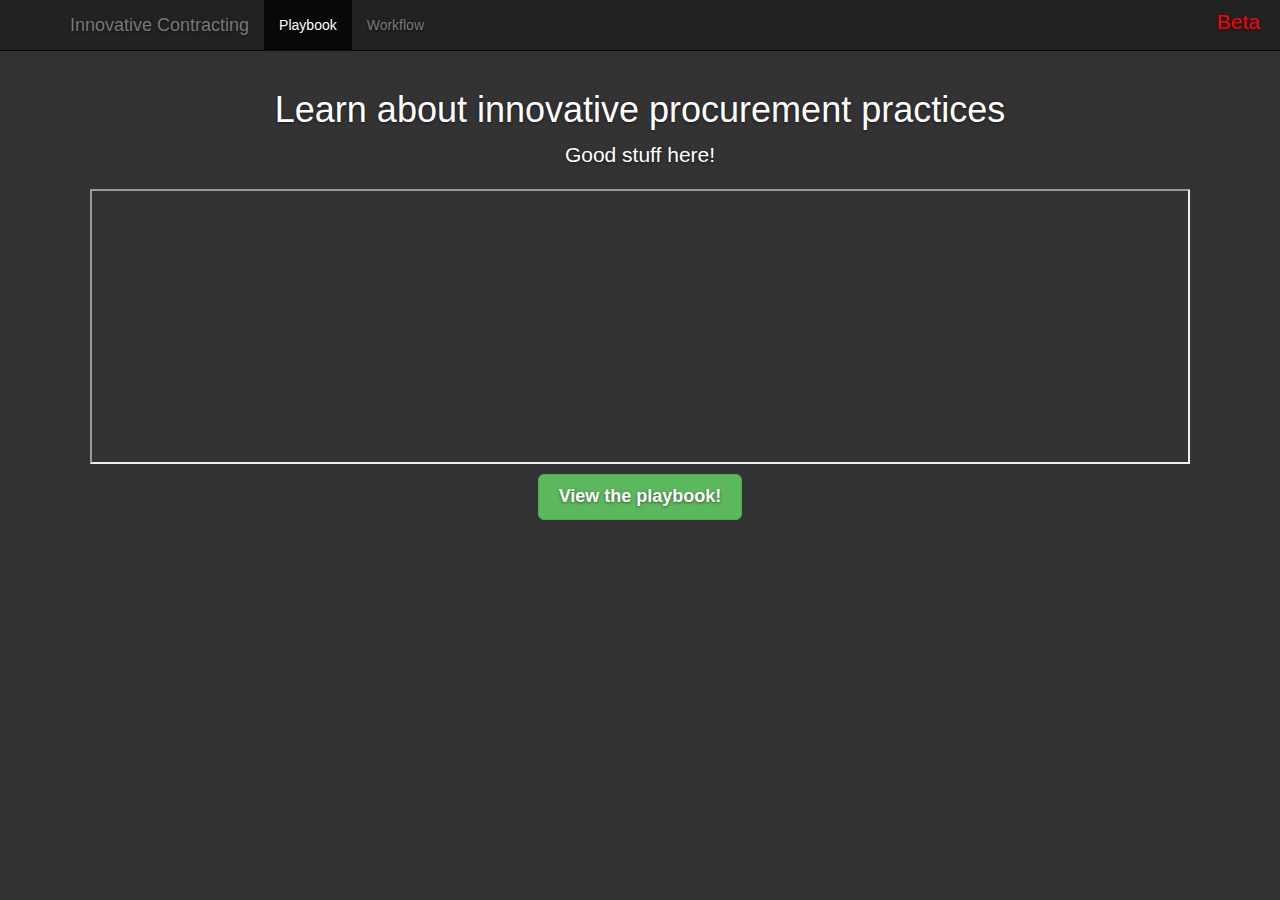
<file: index.html>
<!DOCTYPE html>
<html lang="en">
  <head>
    <meta charset="utf-8">
    <meta http-equiv="X-UA-Compatible" content="IE=edge">
    <meta name="viewport" content="width=device-width, initial-scale=1">
    <meta name="description" content="">
    <meta name="author" content="">
    <link rel="icon" href="favicon.ico">

    <title>Innovative Contracting Playbook</title>

    <!-- Bootstrap core CSS -->
    <link href="dist/bootstrap-3.2.0-dist/css/bootstrap.min.css" rel="stylesheet">

    <!-- Custom styles for this template -->
    <link href="cover.css" rel="stylesheet">

    <!-- HTML5 shim and Respond.js IE8 support of HTML5 elements and media queries -->
    <!--[if lt IE 9]>
      <script src="https://oss.maxcdn.com/html5shiv/3.7.2/html5shiv.min.js"></script>
      <script src="https://oss.maxcdn.com/respond/1.4.2/respond.min.js"></script>
    <![endif]-->
  </head>

  <body>

    <div class="navbar navbar-inverse navbar-fixed-top" role="navigation">
      <div class="container">
        <div class="navbar-header">
          <button type="button" class="navbar-toggle" data-toggle="collapse" data-target=".navbar-collapse">
            <span class="sr-only">Toggle navigation</span>
            <span class="icon-bar"></span>
            <span class="icon-bar"></span>
            <span class="icon-bar"></span>
          </button>
          <a class="navbar-brand" href="#">Innovative Contracting</a>
        </div>
        <div class="collapse navbar-collapse">
          <ul class="nav navbar-nav">
            <li class="active"><a href="#">Playbook</a></li>
            <li><a href="workflow.html">Workflow</a></li>
          </ul>
        </div><!--/.nav-collapse -->
        <div class="beta hidden-xs">
          <h2>Beta</h2>
      </div>
      <div class="beta-small visible-xs">
          <h2>Beta</h2>
      </div>
      </div>
    </div>

    <div class="container">
                  <div class="inner cover">
            <h1 class="cover-heading">Learn about innovative procurement practices</h1>
            <p class="lead">Good stuff here!</p>
            <p>
                        <iframe src="https://docs.google.com/document/d/14yrs8Tyki8hybkUUDitoVCaIx3JU_3ZaPkGJwFtQDH4/pub?embedded=true"></iframe></p>

            <p class="lead">
              <a href="https://docs.google.com/document/d/14yrs8Tyki8hybkUUDitoVCaIx3JU_3ZaPkGJwFtQDH4/edit?usp=sharing" class="btn btn-lg btn-success">View the playbook!</a>
            </p>
          </div>
    </div>

<div id="disqus_thread" class="container"></div>

    <!-- Bootstrap core JavaScript
    ================================================== -->
    <!-- Placed at the end of the document so the pages load faster -->
    <script src="https://ajax.googleapis.com/ajax/libs/jquery/1.11.1/jquery.min.js"></script>
    <script src="dist/bootstrap-3.2.0-dist/js/bootstrap.min.js"></script>
    <script src="http://18fdisqustest.disqus.com/embed.js"></script>
  </body>
</html>
</file>
<file: cover.css>
/*
 * Globals
 */

/* Links */
a,
a:focus,
a:hover {
  color: #fff;
}

/* Custom default button */
.btn-default,
.btn-default:hover,
.btn-default:focus {
  color: #333;
  text-shadow: none; /* Prevent inheritence from `body` */
  background-color: #fff;
  border: 1px solid #fff;
}


/*
 * Base structure
 */

html,
body {
  height: 100%;
  background-color: #333;
}
body {
  color: #fff;
  text-align: center;
  text-shadow: 0 1px 3px rgba(0,0,0,.5);
  padding-top: 70px;
}

iframe {
    display:block;
    width:100%;
    height: 275px;
}


/* Extra markup and styles for table-esque vertical and horizontal centering */
.site-wrapper {
  display: table;
  width: 100%;
  height: 100%; /* For at least Firefox */
  min-height: 100%;
  -webkit-box-shadow: inset 0 0 100px rgba(0,0,0,.5);
          box-shadow: inset 0 0 100px rgba(0,0,0,.5);
}
.site-wrapper-inner {
  display: table-cell;
  vertical-align: top;
}
.cover-container {
  margin-right: auto;
  margin-left: auto;
}

/* Padding for spacing */
.inner {
  padding: 30px;
}


/*
 * Header
 */
.masthead-brand {
  margin-top: 10px;
  margin-bottom: 10px;
}

.masthead-nav > li {
  display: inline-block;
}
.masthead-nav > li + li {
  margin-left: 20px;
}
.masthead-nav > li > a {
  padding-right: 0;
  padding-left: 0;
  font-size: 16px;
  font-weight: bold;
  color: #fff; /* IE8 proofing */
  color: rgba(255,255,255,.75);
  border-bottom: 2px solid transparent;
}
.masthead-nav > li > a:hover,
.masthead-nav > li > a:focus {
  background-color: transparent;
  border-bottom-color: #a9a9a9;
  border-bottom-color: rgba(255,255,255,.25);
}
.masthead-nav > .active > a,
.masthead-nav > .active > a:hover,
.masthead-nav > .active > a:focus {
  color: #fff;
  border-bottom-color: #fff;
}

@media (min-width: 768px) {
  .masthead-brand {
    float: left;
  }
  .masthead-nav {
    float: right;
  }
}


/*
 * Cover
 */

.cover {
  padding: 0 20px;
}
.cover .btn-lg {
  padding: 10px 20px;
  font-weight: bold;
}


/*
 * Footer
 */

.mastfoot {
  color: #999; /* IE8 proofing */
  color: rgba(255,255,255,.5);
}


/*
 * Affix and center
 */

@media (min-width: 768px) {
  /* Pull out the header and footer */
  .masthead {
    position: fixed;
    top: 0;
  }
  .mastfoot {
    position: fixed;
    bottom: 0;
  }
  /* Start the vertical centering */
  .site-wrapper-inner {
    vertical-align: middle;
  }
  /* Handle the widths */
  .masthead,
  .mastfoot,
  .cover-container {
    width: 100%; /* Must be percentage or pixels for horizontal alignment */
  }
}

@media (min-width: 992px) {
  .masthead,
  .mastfoot,
  .cover-container {
    width: 700px;
  }
}

div.beta {
    z-index: 10;
    position: absolute;
    right: 0;
    top: 0;
}

div.beta h2 {
font-size: 1.5em;
color: red;
margin-right: 20px;
margin-top: 10px;
}

div.beta-small {
    z-index: 10;
    position: absolute;
    left: 185px;
    top: 5px;
}

div.beta-small h2 {
    font-size: 1em;
    color: red;
    margin-left: 20px;
    margin-top: 10px;
}
</file>
